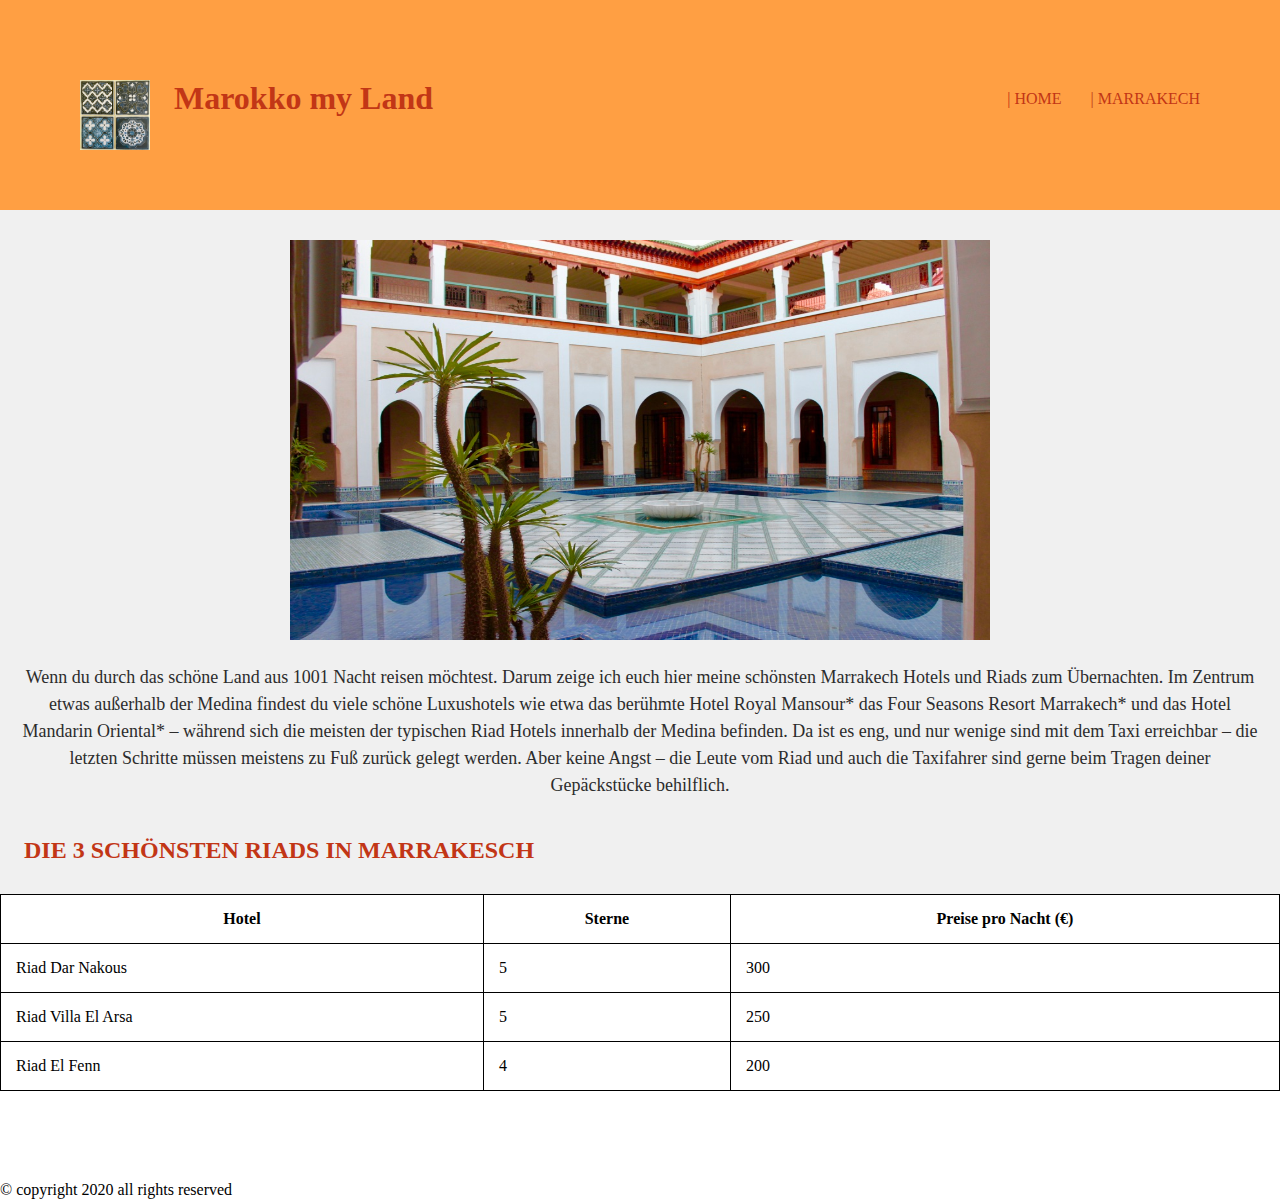
<file: marrakech.html>
<!DOCTYPE html>
<html lang="de">
<!-- Here starts the HTML file -->
<!-- HEAD -->
<head>
	<meta charset="UTF-8">
	<link rel="stylesheet" type="text/css" href="css/style.css">
	<title>Marokko my Land</title>
</head>
<!-- HEAD -->
<!-- BODY -->
<body>
	<!-- WRAPPER: WIDTH=AUTO -->
	<div id="wrap">
	<!-- HEADER | START -->
		<div id="nheader">
			<ul id="navi">
				<li>| <a href="index.html"> HOME </a> </li>
				<li>| <a href="marrakech.html">  MARRAKECH </a> </li>
				
			</ul>
			<div class="left">
				<a href="index.html">
				<img src="images/zalij.png" alt="mozaiik picture"  width="70">	
				</a>
			</div>
				<a id="h1-h2" 	>
					<h1>Marokko my Land</h1>
				</a>
		</div>
	<!-- HEADER | END -->

	<!-- MIDDLE PART | START -->
			<div id="npara">
					<img src="images/marrakech.png" alt="marrakech_hotel
					" width="700" height="400" >
						<div id="Marrakech"></div>
					<div id="myBody">
							
							<p class="text_para">
							   Wenn du durch das schöne Land aus 1001 Nacht reisen möchtest. Darum zeige ich euch hier meine schönsten Marrakech Hotels und Riads zum Übernachten. Im Zentrum etwas außerhalb der Medina findest du viele schöne Luxushotels wie etwa das berühmte Hotel Royal Mansour* das Four Seasons Resort Marrakech* und das Hotel Mandarin Oriental* – während sich die meisten der typischen Riad Hotels innerhalb der Medina befinden. Da ist es eng, und nur wenige sind mit dem Taxi erreichbar – die letzten Schritte müssen meistens zu Fuß zurück gelegt werden. Aber keine Angst – die Leute vom Riad und auch die Taxifahrer sind gerne beim Tragen deiner Gepäckstücke behilflich.


							</p>
							<br>
							<a id="h1-h2">
							<h2 >DIE 3 SCHÖNSTEN RIADS IN MARRAKESCH</h2>
                           </a>
                            <br>
   </div>
				 </div>
	         </div>



<table style="width:100%">
  <tr>
    <th>Hotel</th>
    <th>Sterne</th> 
    <th>Preise pro Nacht (€)</th>
  </tr>
  <tr>
    <td>Riad Dar Nakous</td>
    <td>5</td>
    <td>300</td>
  </tr>
  <tr>
    <td>Riad Villa El Arsa</td>
    <td>5</td>
    <td>250</td>
  </tr>
  <tr>
    <td>Riad El Fenn</td>
    <td>4</td>
    <td>200</td>
  </tr>
</table>
						    
	 <br> 
        <br>
        <br>
        <br>
        <br>   

	<!-- MIDDLE PART | END -->

	<!-- SIMPLE FOOTER -->
<footer>
<p>© copyright 2020 all rights reserved   </p>
</footer>

	
	
</body>
<!-- Here ends the HTML file -->
</html>
</file>
<file: css/style.css>
*{
	margin: 0;
	padding: 0 ;
}

a{
	text-decoration: none;
	color: inherit;
}

a:hover{
	text-decoration: underline;	
	color: red;
}

ul {
	padding-top: 10px;
	float: right;
}

li {
	display: inline-block;
	padding-left: 25px;
}



.left{
	float:left;
}
.redColor{
	color: yellow;
}



#wrap{
	margin: 0 auto;
	text-align: center;
}


#nheader{
	background-color: #ff9f43;
	padding: 80px;
	height: 50px;
	left: 50px;
	font-family: calibri;
	color: #c23616;
	}


#h1-h2 {

	text-decoration: #c23616;
	color:#c23616;
	float:left;
	padding-left:1.5em;
    font-family: Verdana;
    font-weight: bold
}




.text_para_title{
	color: #c23616;
	font-size: 50px;
	font-family: calibri;

}


.text_para{
	color: #2c2c2c;
	font-size: 18px;
	font-family: Georgia;
	line-height: 1.5em;
	padding: 20px;

}


#npara{
	padding-top: 30px;
	padding-bottom: 30px;
	background-color: #f0f0f0;
	height: auto;
	float: left;
	width: 100%;

}
table, th, td {
  border: 1px solid black;
  border-collapse: collapse;
}
th, td {
  padding: 15px;
}
</file>
